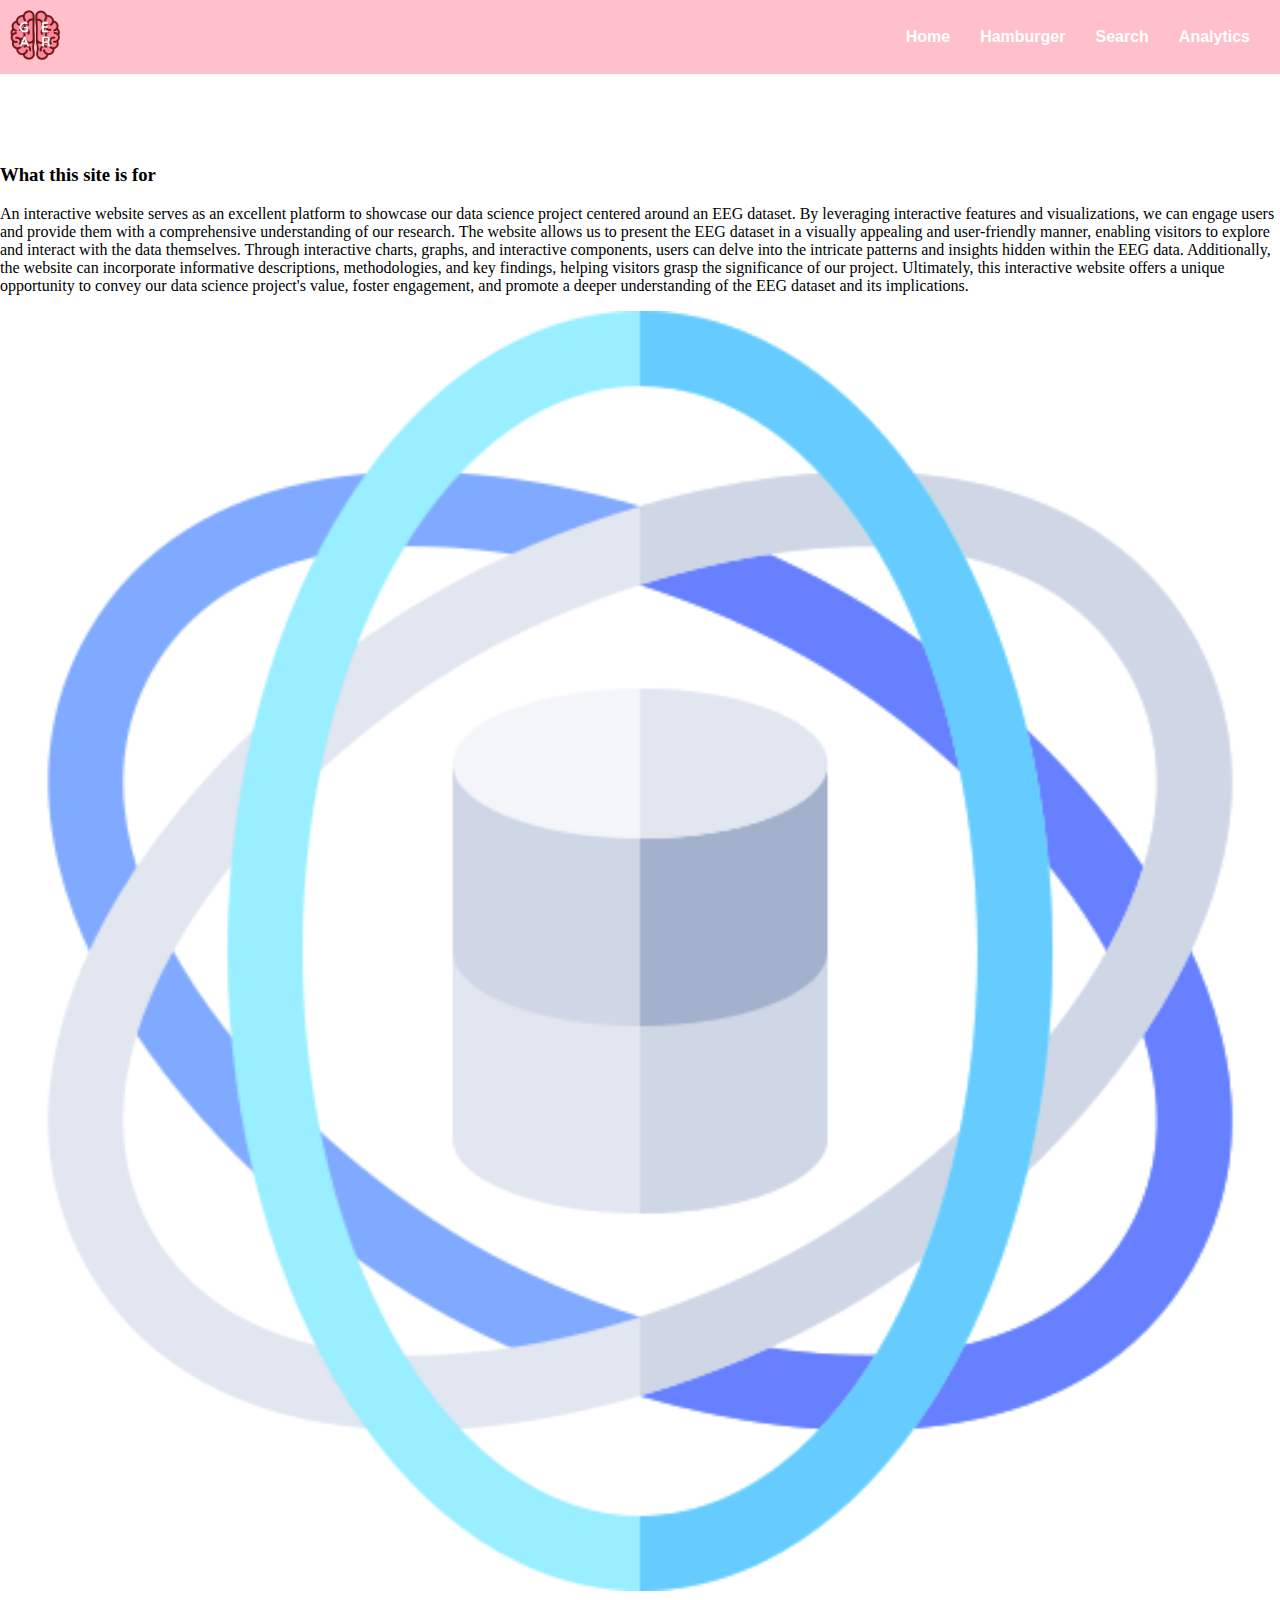
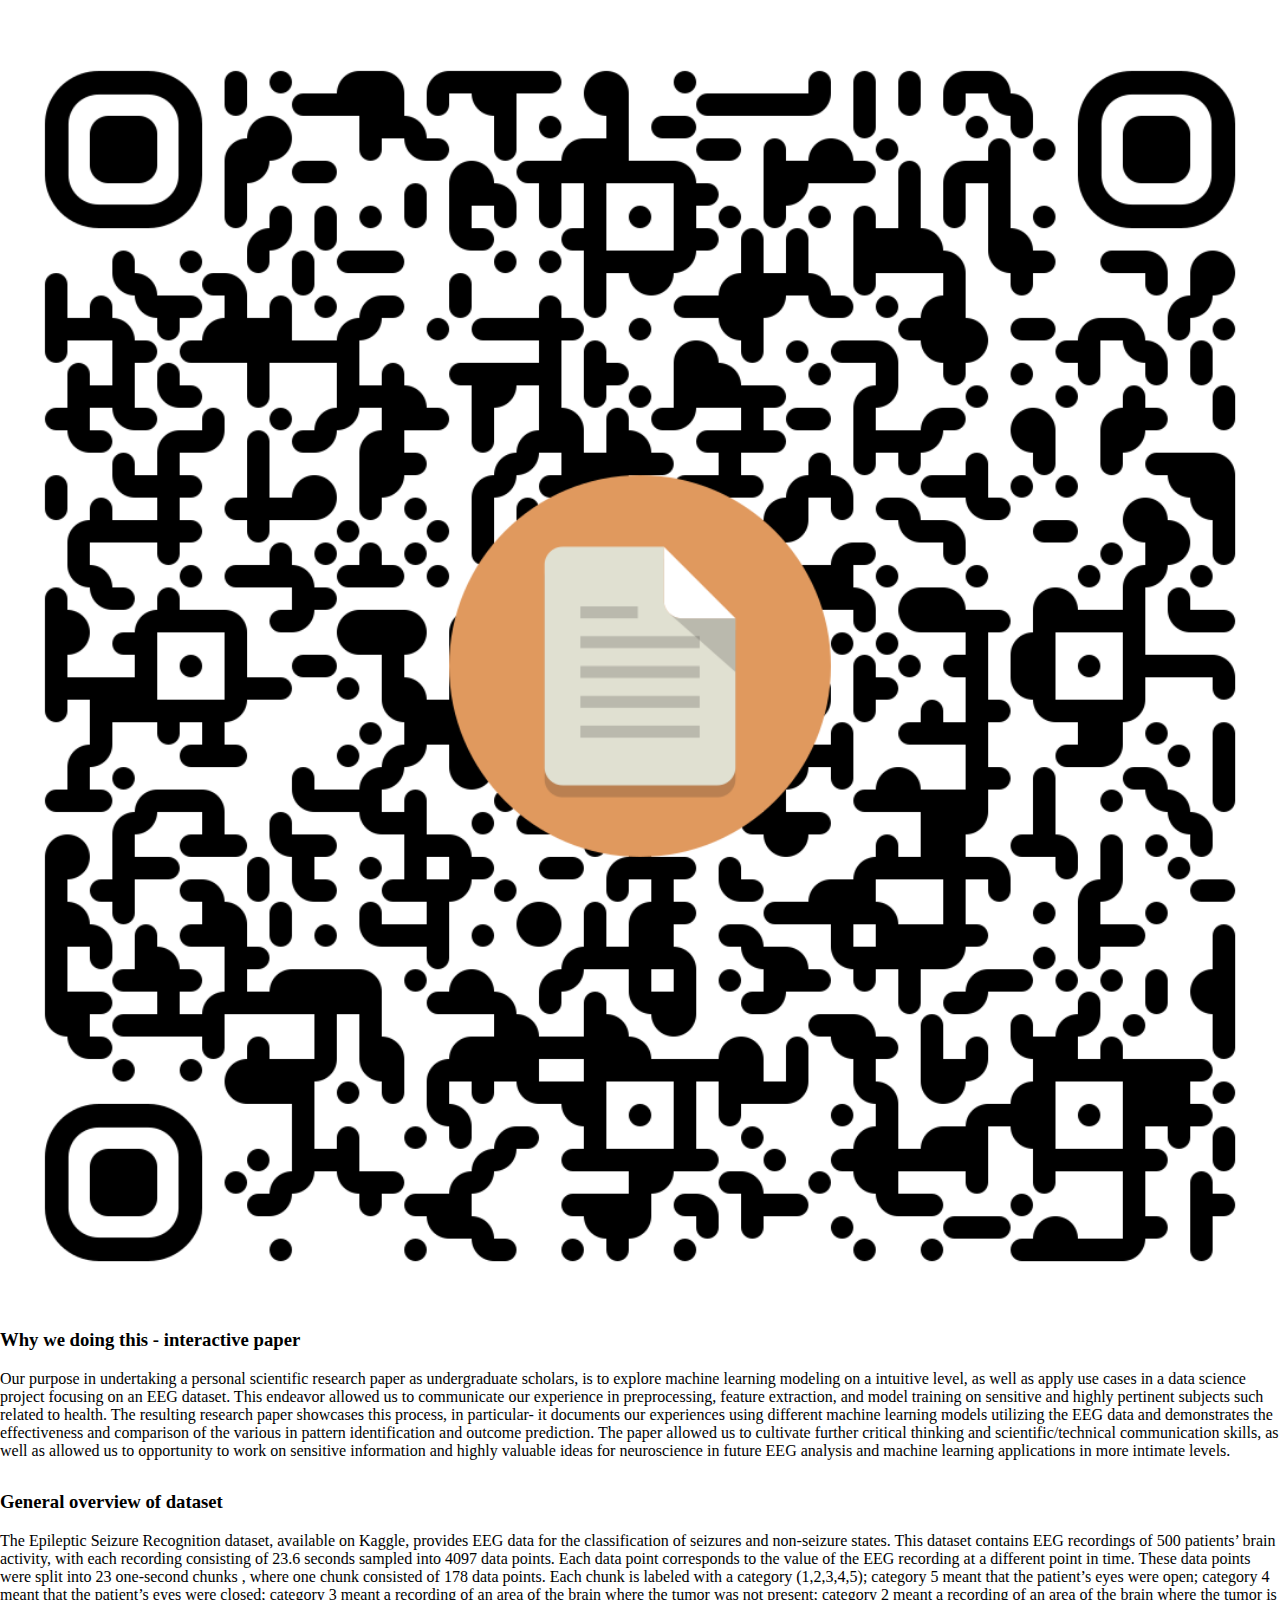
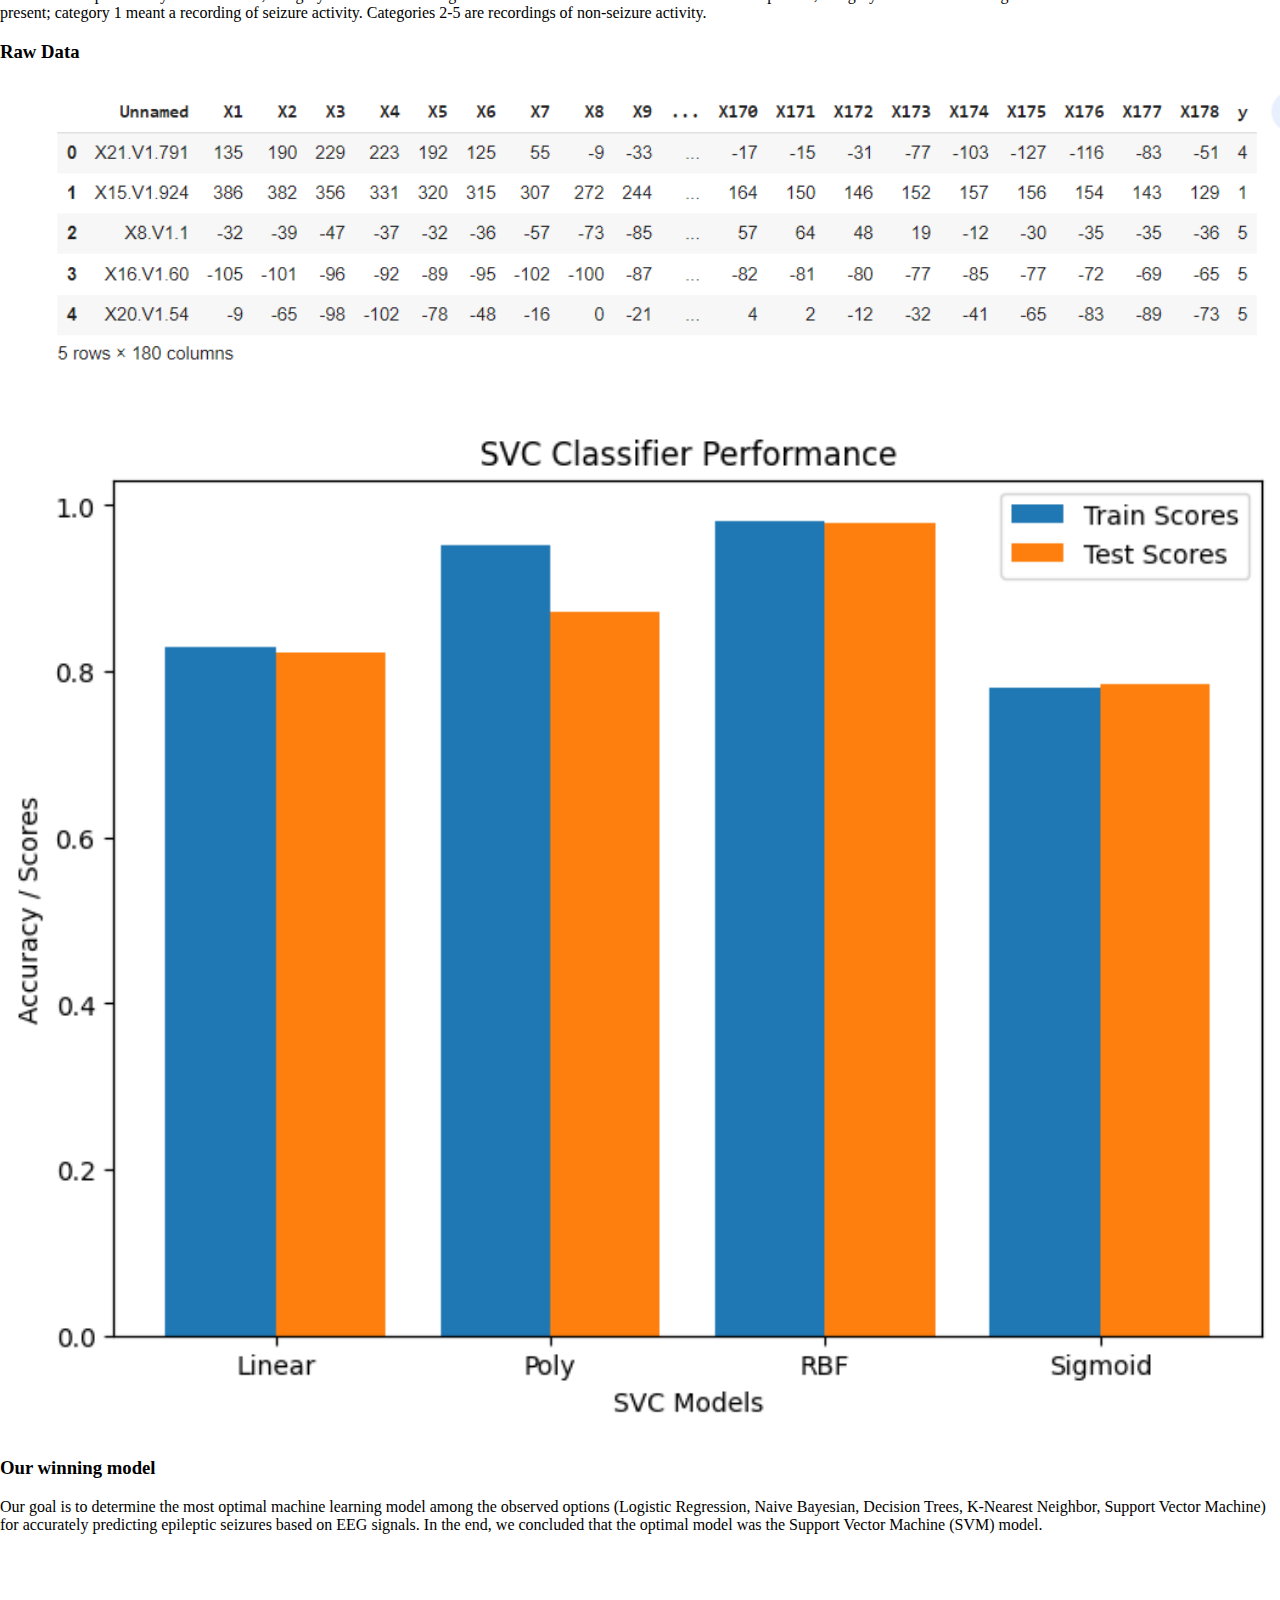
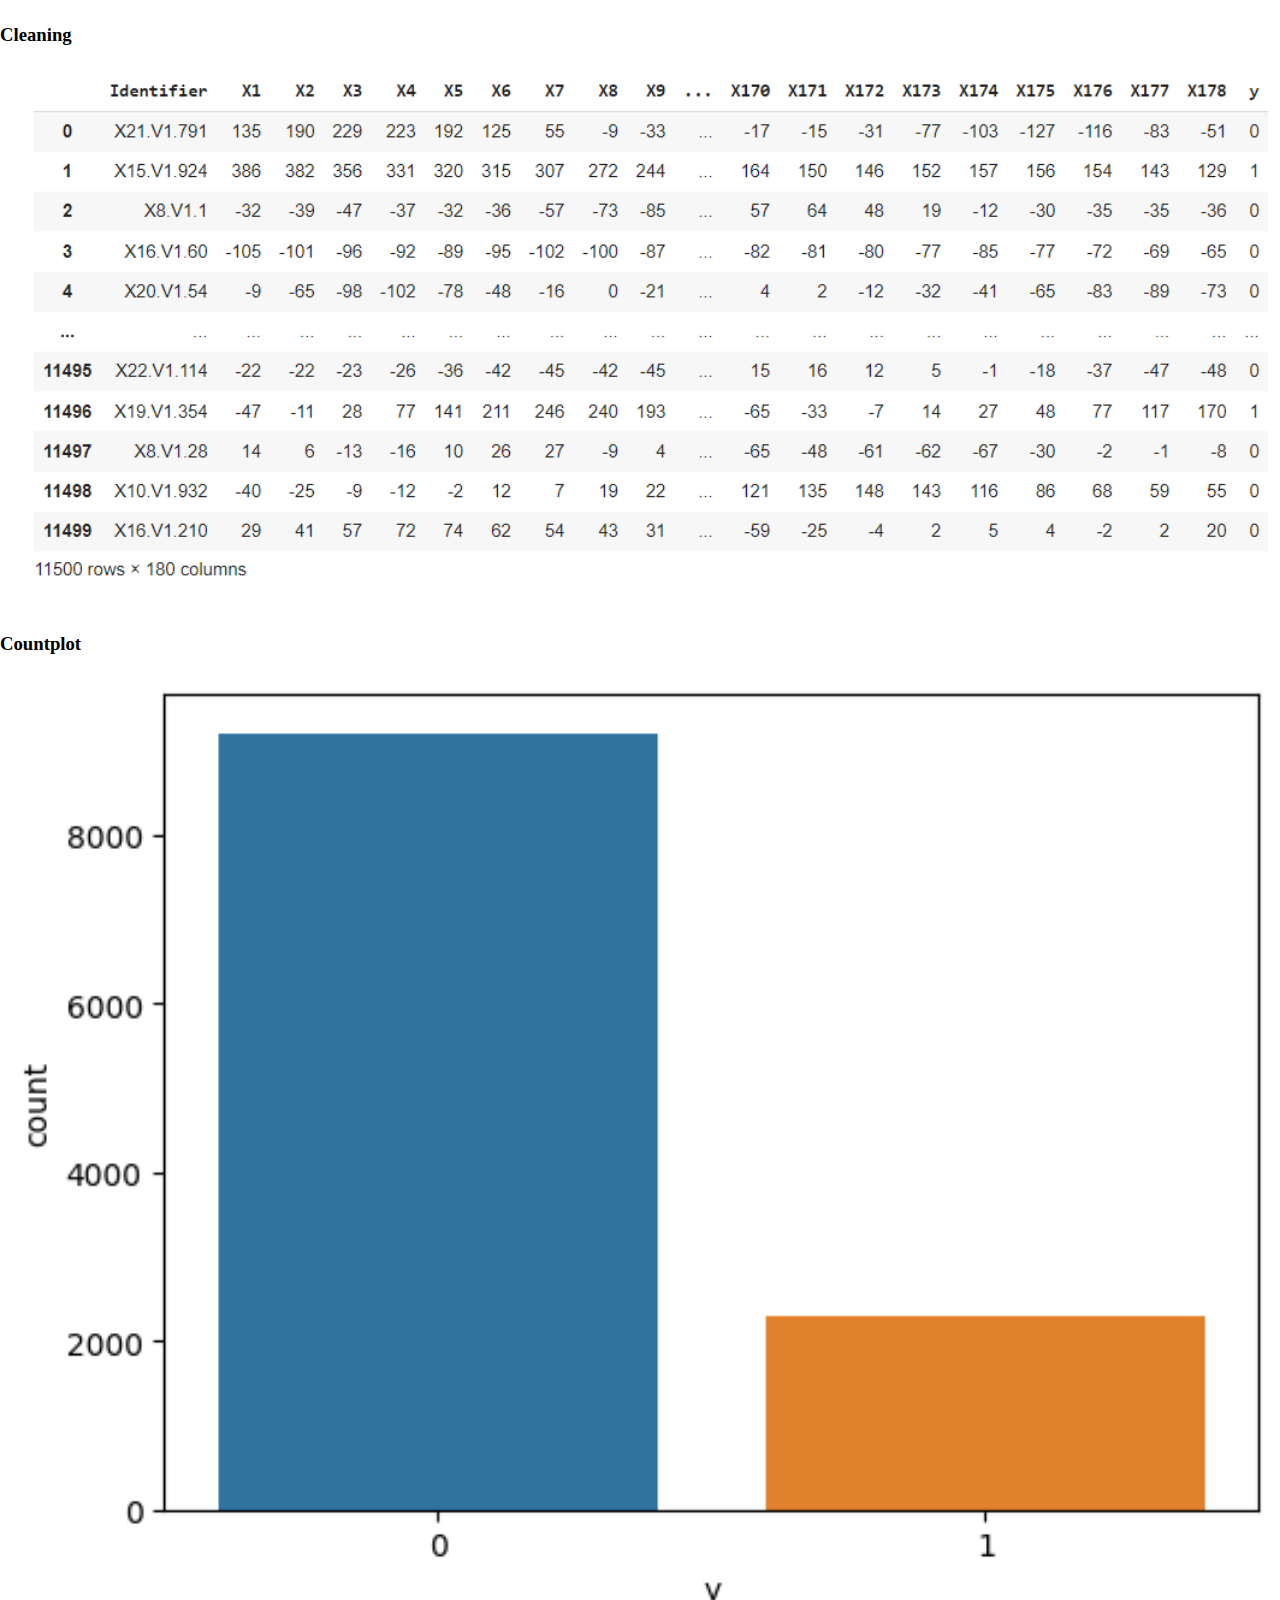
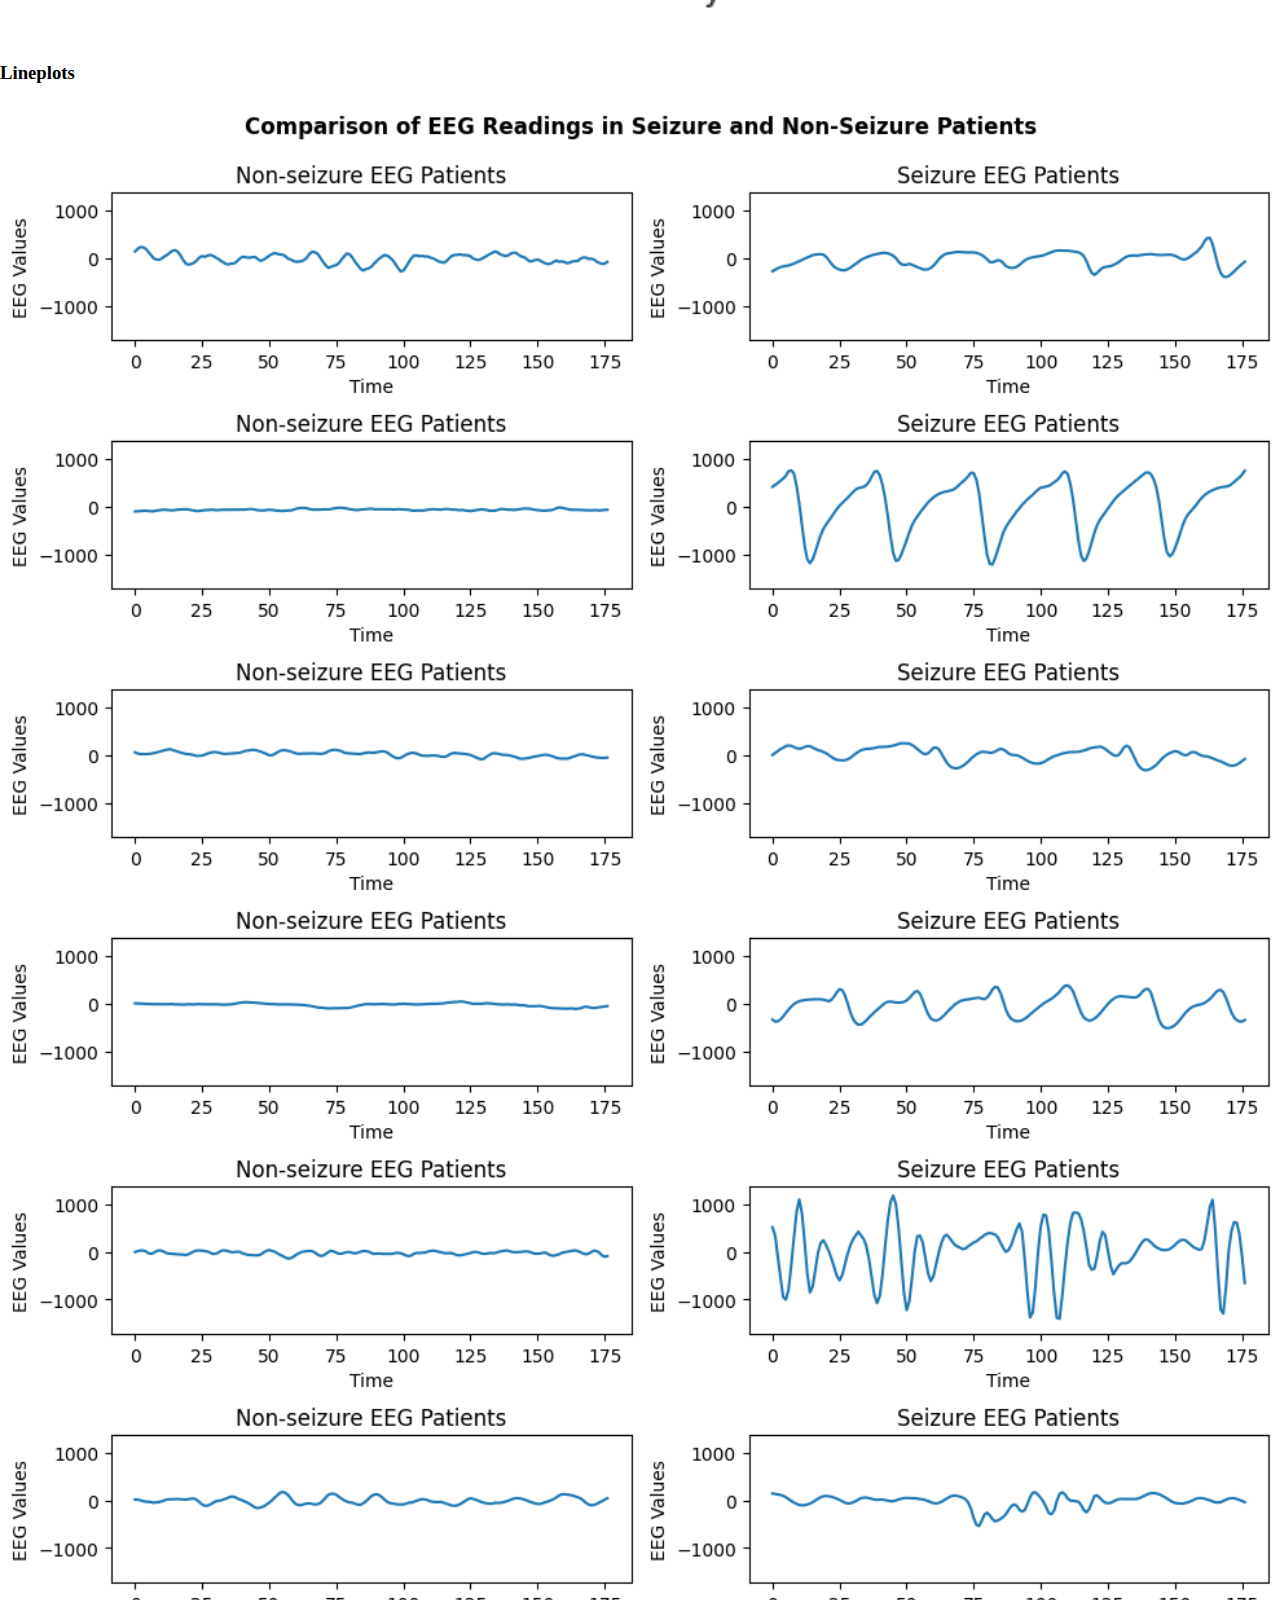
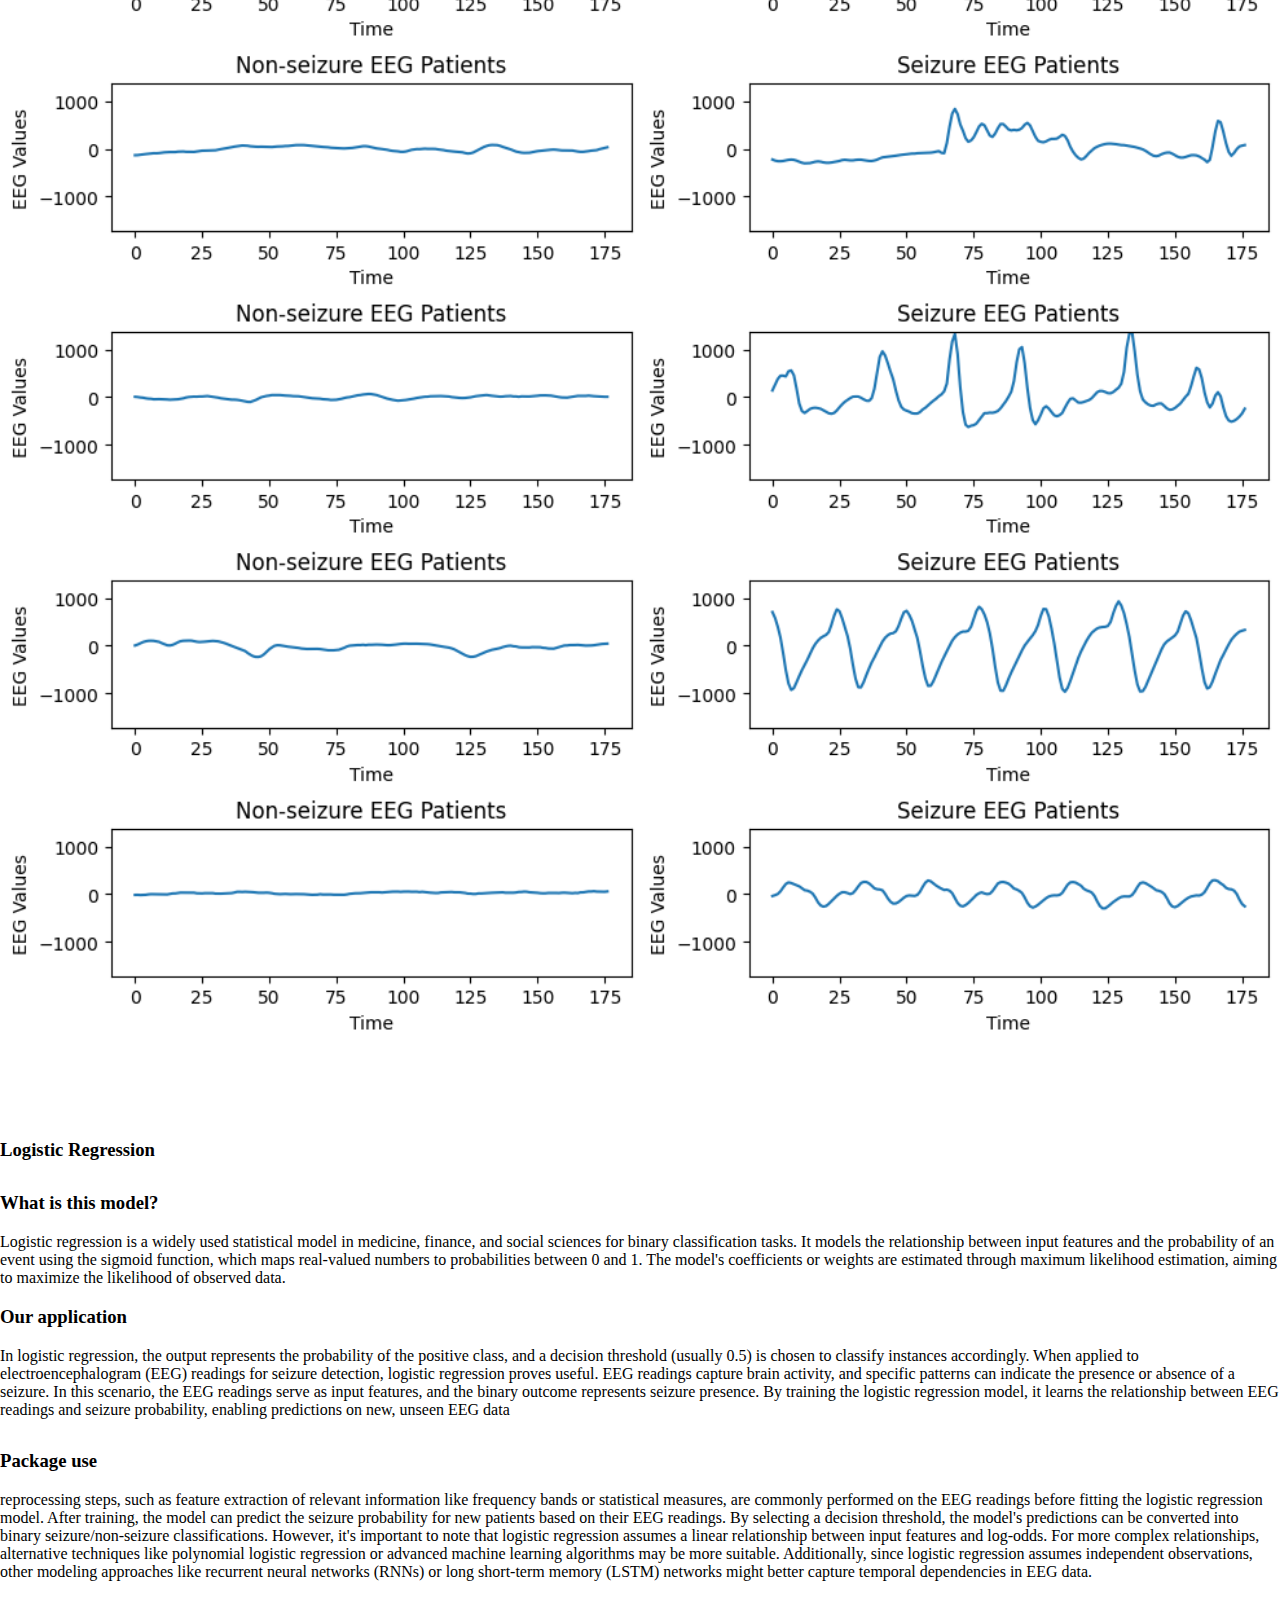
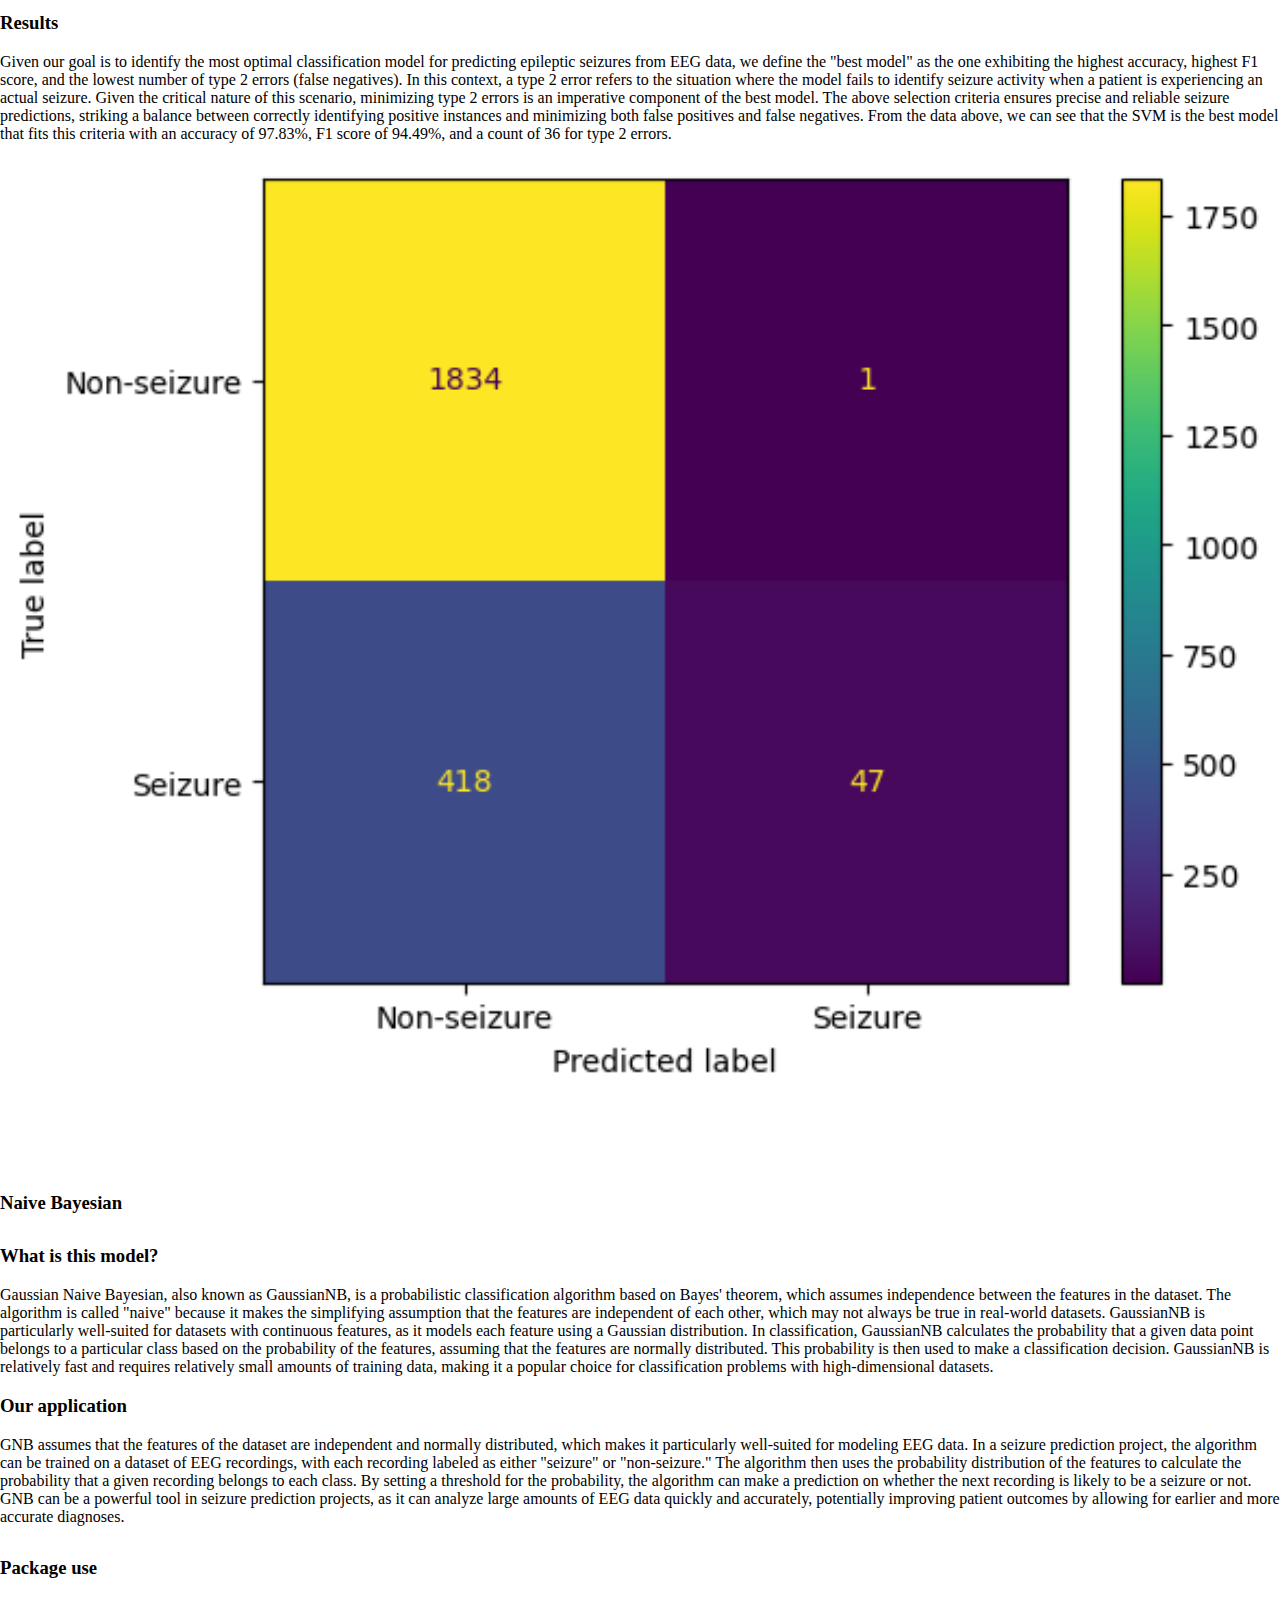
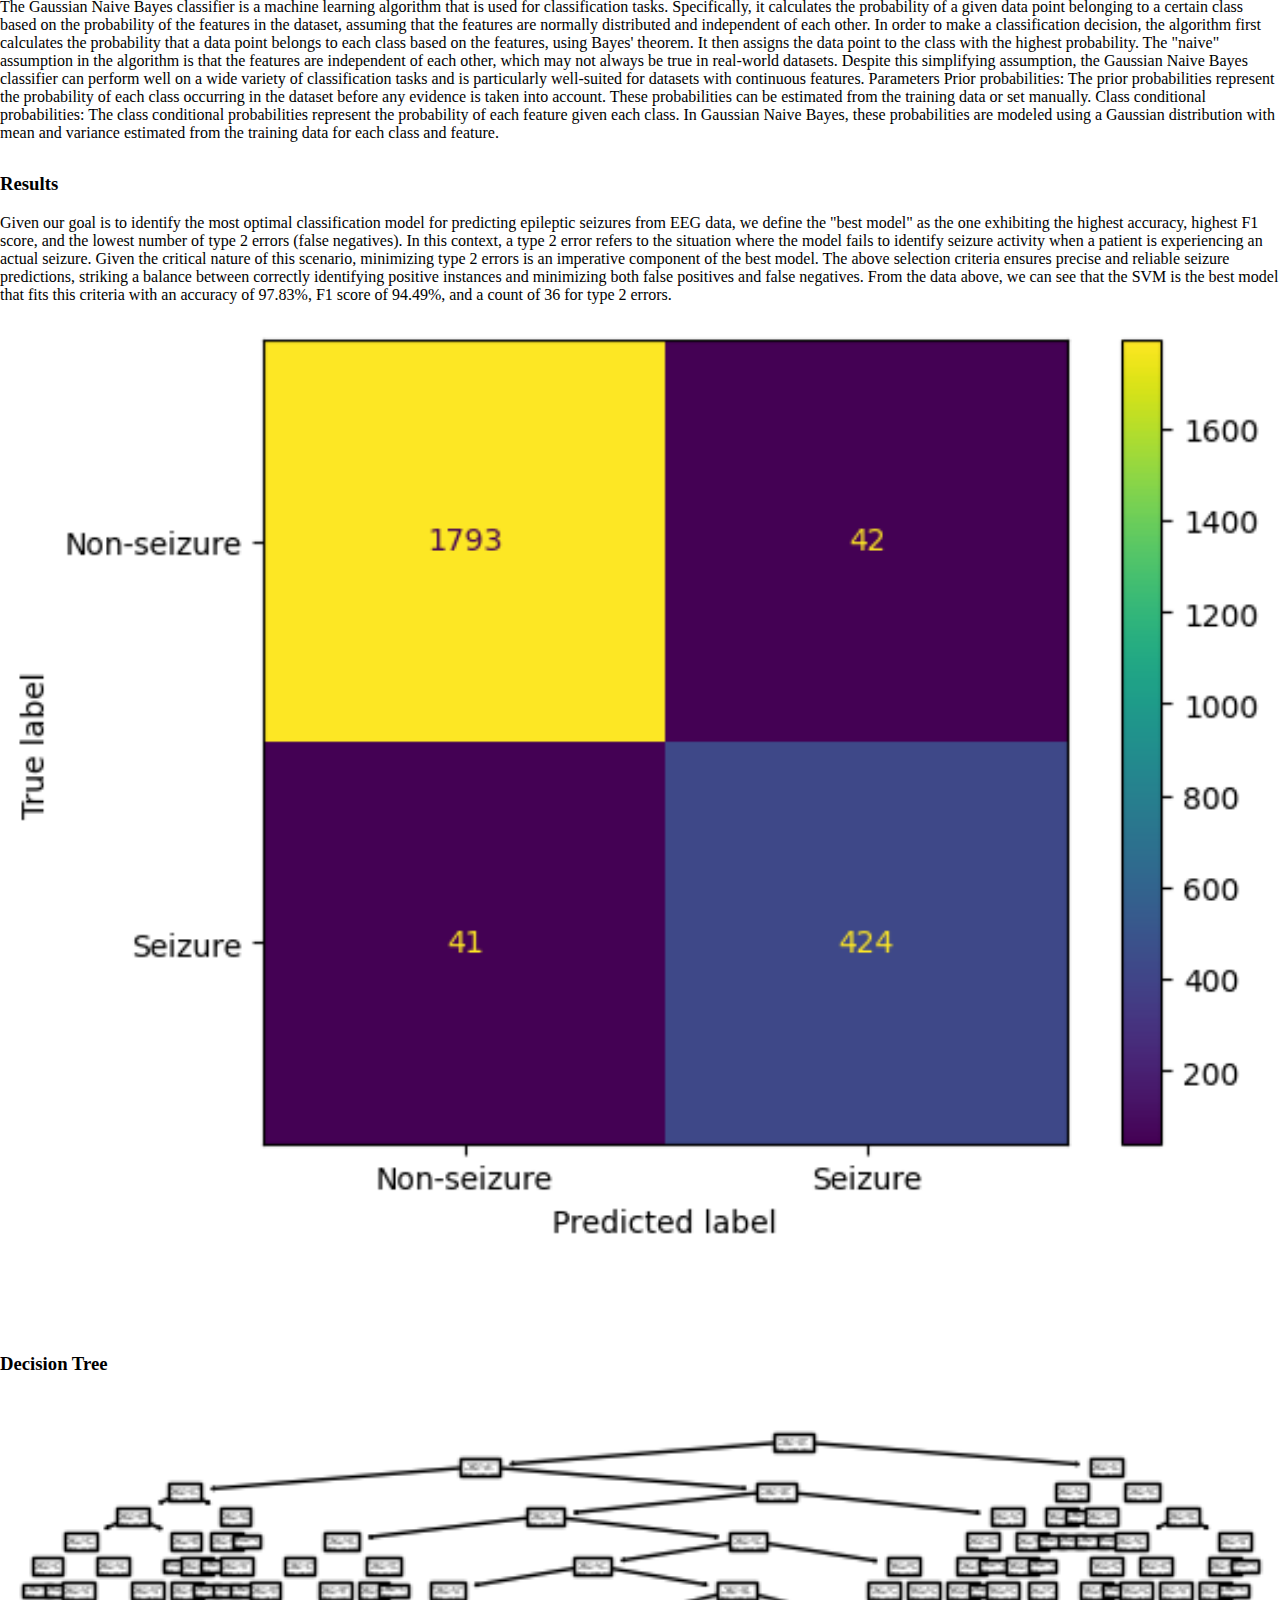
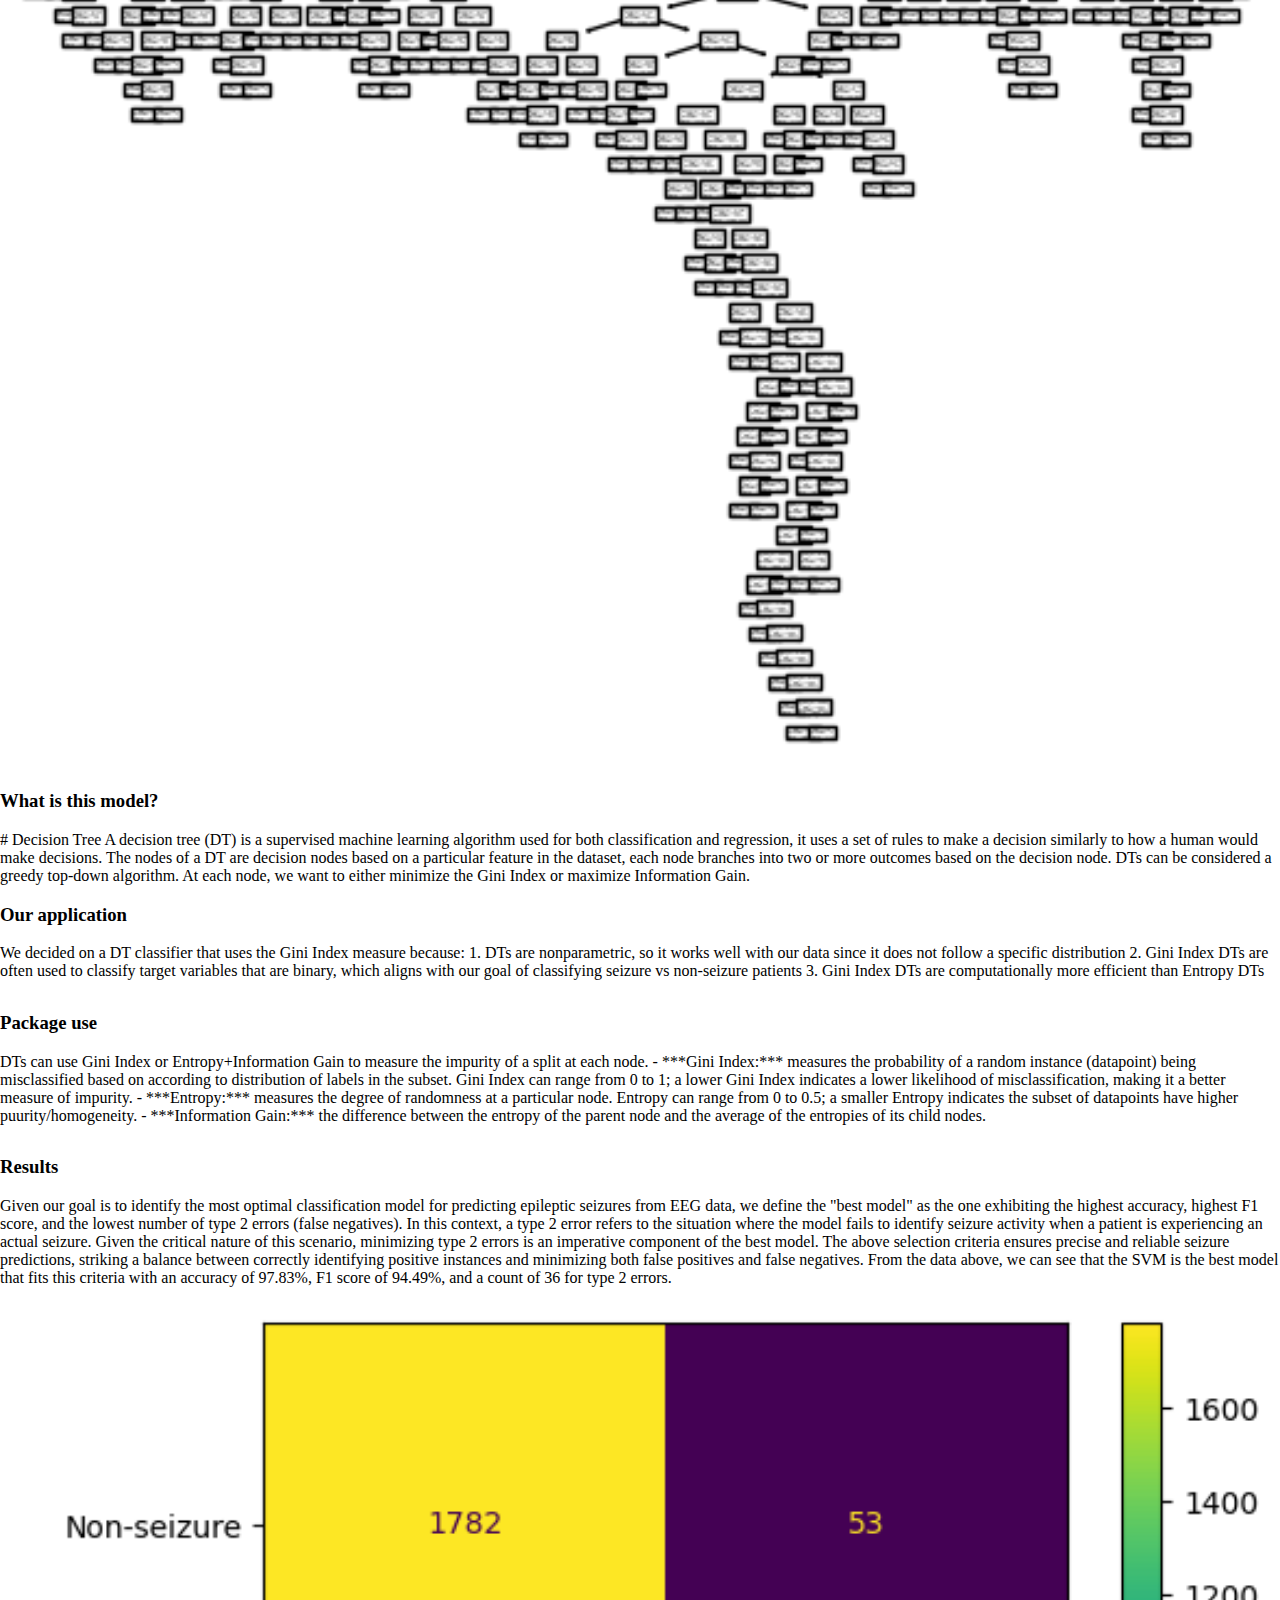
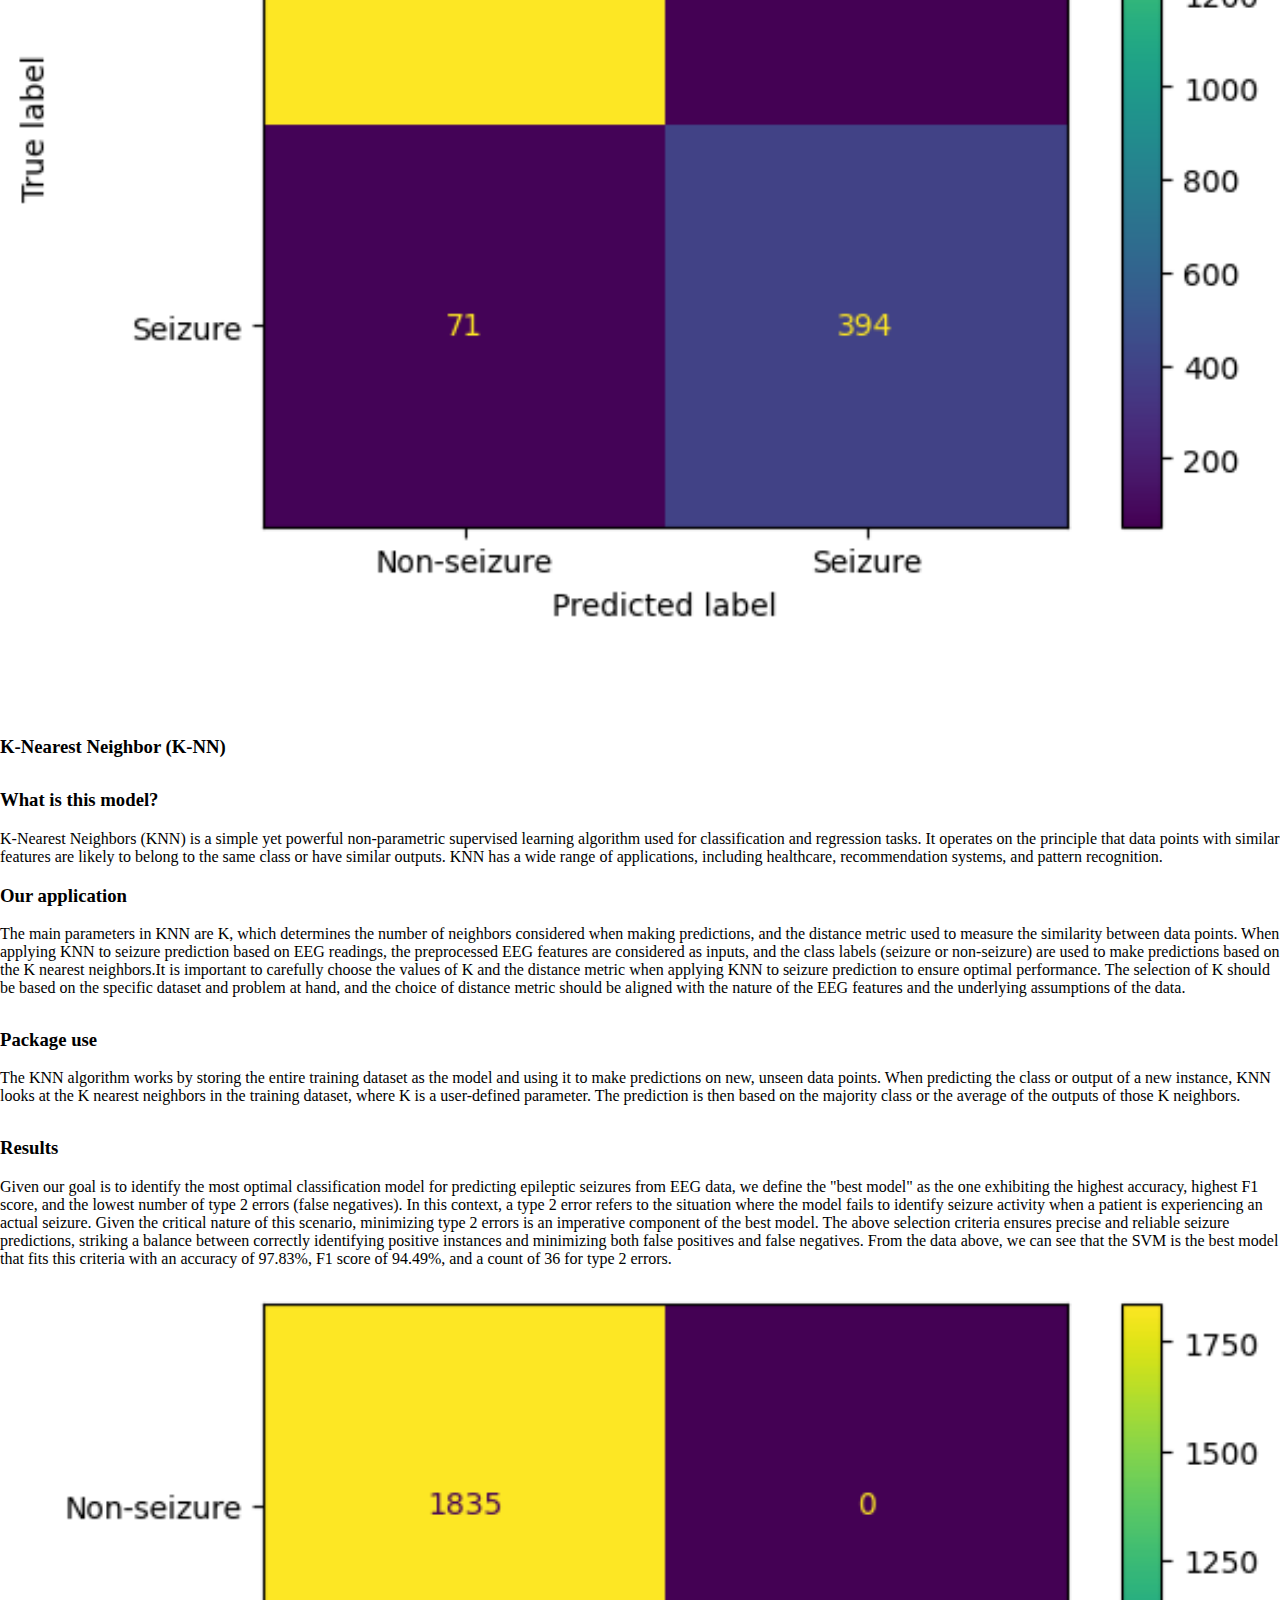
<file: index.html>
<!DOCTYPE html>
<html>
<head>
  <meta charset="UTF-8">
  <title>Navbar</title>
  <link href="https://cdn.jsdelivr.net/npm/bootstrap@5.3.0-alpha3/dist/css/bootstrap.min.css" rel="stylesheet" integrity="sha384-KK94CHFLLe+nY2dmCWGMq91rCGa5gtU4mk92HdvYe+M/SXH301p5ILy+dN9+nJOZ" crossorigin="anonymous">
  <link rel="stylesheet" href="styles.css">
</head>
<body>
  <nav class="navbar">
    <div class="logo">
      <img src="logo.png" alt="Logo">
    </div>
    <ul>
      <li><a href="#">Home</a></li>
      <li><a href="#">Hamburger</a></li>
      <li><a href="#">Search</a></li>
      <li><a href="#">Analytics</a></li>
    </ul>
  </nav>
  

  <!-- Figma Page 1 -->
  <div class="container text-left">
    <div class="row">
      <div class="col">
        <h3>What this site is for</h3>
        <p>An interactive website serves as an excellent platform to showcase our data science project centered around an EEG dataset. By leveraging interactive features and visualizations, we can engage users and provide them with a comprehensive understanding of our research. The website allows us to present the EEG dataset in a visually appealing and user-friendly manner, enabling visitors to explore and interact with the data themselves. Through interactive charts, graphs, and interactive components, users can delve into the intricate patterns and insights hidden within the EEG data. Additionally, the website can incorporate informative descriptions, methodologies, and key findings, helping visitors grasp the significance of our project. Ultimately, this interactive website offers a unique opportunity to convey our data science project's value, foster engagement, and promote a deeper understanding of the EEG dataset and its implications.</p>
      </div>
      <div class="col">
        <img src="img/section_1_photo.png" width="200" height="400" class="img-responsive" />
      </div>
    </div>
  </div>  
  
      </div>
    </div>
    <div class="row">
      <div class="col">
        <img src="img/paper_qrcode.png" class="img-responsive">
      </div>
      <div class="col">
        <h3>Why we doing this - interactive paper</h3>
        <p> Our purpose in undertaking a personal scientific research paper as undergraduate scholars, is to explore machine learning modeling on a intuitive level, as well as apply use cases in a data science project focusing on an EEG dataset. This endeavor allowed us to communicate our experience in preprocessing, feature extraction, and model training on sensitive and highly pertinent subjects such related to health. The resulting research paper showcases this process, in particular- it documents our experiences using different machine learning models utilizing the EEG data and demonstrates the effectiveness and comparison of the various in pattern identification and outcome prediction. The paper allowed us to cultivate further critical thinking and scientific/technical communication skills, as well as allowed us to opportunity to work on sensitive information and highly valuable ideas for neuroscience in future EEG analysis and machine learning applications in more intimate levels.</p>
      </div>
    </div>
    <div class="row">
      <div class="col">
        <h3>General overview of dataset</h3>
        <p>The Epileptic Seizure Recognition dataset, available on Kaggle, provides EEG data for the classification of seizures and non-seizure states. This dataset contains EEG recordings of 500 patients’ brain activity, with each recording consisting of 23.6 seconds sampled into 4097 data points.  Each data point corresponds to the value of the EEG recording at a different point in time. These data points were split into 23 one-second chunks , where one chunk consisted of 178 data points. Each chunk is labeled with a category (1,2,3,4,5); category 5 meant that the patient’s eyes were open; category 4 meant that the patient’s eyes were closed; category 3 meant a recording of an area of the brain where the tumor was not present; category 2 meant a recording of an area of the brain where the tumor is present; category 1 meant a recording of seizure activity. Categories 2-5 are recordings of non-seizure activity.</p>
    </div>

<div>
      <h3> Raw Data </h3>
      <img src="img/raw_data.PNG">
    </div>
    <div class="row">
      <div class="col">
        <img src="img/svc_kernel_comparison.png" class="img-responsive">
      </div>
      <div class="col">
        <h3>Our winning model</h3>
        <p>Our goal is to determine the most optimal machine learning model among the observed options (Logistic Regression, Naive Bayesian, Decision Trees, K-Nearest Neighbor, Support Vector Machine) for accurately predicting epileptic seizures based on EEG signals. In the end, we concluded that the optimal model was the Support Vector Machine (SVM) model.</p>
      </div>
    </div>
    </div>
  </div>

  <!-- Figma Page 2 -->
  <div class="container text-left body-cont">
    <div class="row">
      <div class="col">
        <h3>Cleaning</h3>
        <img src="img/clean_df.PNG" class="img-responsive">
      </div>
      <div class="col"></div>
    </div>
    <div class="row">
      <div class="col">
        <h3>Countplot</h3>
        <img src="img/countplot.png" class="img-responsive">
      </div>
      <div class="col"></div>
    </div>
    <div class="row">
      <div class="col">
        <h3>Lineplots</h3>
        <img src="img/eeg_plot_2.png" class="img-responsive">
      
      </div>
      <div class="col"></div>
    </div>
    </div>
  </div>
  
  <!-- Figma Page 3 -->
  
  <!-- Logistic Regression-->
  <div class="container text-left body-cont">
    <h3>Logistic Regression </h3>
    <div class="row">
      <div class="col">
        <h3>What is this model?</h3>
        <p>Logistic regression is a widely used statistical model in medicine, finance, and social sciences for binary classification tasks. It models the relationship between input features and the probability of an event using the sigmoid function, which maps real-valued numbers to probabilities between 0 and 1. The model's coefficients or weights are estimated through maximum likelihood estimation, aiming to maximize the likelihood of observed data.
        </p>
      </div>
      <div class="col">
        <h3>Our application</h3>
        <p>In logistic regression, the output represents the probability of the positive class, and a decision threshold (usually 0.5) is chosen to classify instances accordingly. When applied to electroencephalogram (EEG) readings for seizure detection, logistic regression proves useful. EEG readings capture brain activity, and specific patterns can indicate the presence or absence of a seizure. In this scenario, the EEG readings serve as input features, and the binary outcome represents seizure presence. By training the logistic regression model, it learns the relationship between EEG readings and seizure probability, enabling predictions on new, unseen EEG data</p>
      </div>
    </div>
    <div class="row">
      <h3>Package use</h3>
      <p>reprocessing steps, such as feature extraction of relevant information like frequency bands or statistical measures, are commonly performed on the EEG readings before fitting the logistic regression model. After training, the model can predict the seizure probability for new patients based on their EEG readings. By selecting a decision threshold, the model's predictions can be converted into binary seizure/non-seizure classifications. However, it's important to note that logistic regression assumes a linear relationship between input features and log-odds. For more complex relationships, alternative techniques like polynomial logistic regression or advanced machine learning algorithms may be more suitable. Additionally, since logistic regression assumes independent observations, other modeling approaches like recurrent neural networks (RNNs) or long short-term memory (LSTM) networks might better capture temporal dependencies in EEG data.
      </p>
    </div>
    <div class="row">
      <h3>Results</h3>

      <p>Given our goal is to identify the most optimal classification model for predicting epileptic seizures from EEG data, we define the "best model" as the one exhibiting the highest accuracy, highest F1 score, and the lowest number of type 2 errors (false negatives). In this context, a type 2 error refers to the situation where the model fails to identify seizure activity when a patient is experiencing an actual seizure. Given the critical nature of this scenario, minimizing type 2 errors is an imperative component of the best model. The above selection criteria ensures precise and reliable seizure predictions, striking a balance between correctly identifying positive instances and minimizing both false positives and false negatives. From the data above, we can see that the SVM is the best model that fits this criteria with an accuracy of 97.83%, F1 score of 94.49%, and a count of 36 for type 2 errors.</p>
      <img src="img/LR_CM.png" class="img-responsive">

        <!-- Naive Bayesian -->
      <div class="container text-left body-cont">
        <h3>Naive Bayesian </h3>
        <div class="row">
          <div class="col">
            <h3>What is this model?</h3>
            <p> Gaussian Naive Bayesian, also known as GaussianNB, is a probabilistic classification algorithm based on Bayes' theorem, which assumes independence between the features in the dataset. The algorithm is called "naive" because it makes the simplifying assumption that the features are independent of each other, which may not always be true in real-world datasets. GaussianNB is particularly well-suited for datasets with continuous features, as it models each feature using a Gaussian distribution. In classification, GaussianNB calculates the probability that a given data point belongs to a particular class based on the probability of the features, assuming that the features are normally distributed. This probability is then used to make a classification decision. GaussianNB is relatively fast and requires relatively small amounts of training data, making it a popular choice for classification problems with high-dimensional datasets. </p>
          </div>
          <div class="col">
            <h3>Our application</h3>
            <p>GNB assumes that the features of the dataset are independent and normally distributed, which makes it particularly well-suited for modeling EEG data. In a seizure prediction project, the algorithm can be trained on a dataset of EEG recordings, with each recording labeled as either "seizure" or "non-seizure." The algorithm then uses the probability distribution of the features to calculate the probability that a given recording belongs to each class. By setting a threshold for the probability, the algorithm can make a prediction on whether the next recording is likely to be a seizure or not. GNB can be a powerful tool in seizure prediction projects, as it can analyze large amounts of EEG data quickly and accurately, potentially improving patient outcomes by allowing for earlier and more accurate diagnoses.</p>
          </div>
        </div>
        <div class="row">
          <h3>Package use</h3>
          <p>The Gaussian Naive Bayes classifier is a machine learning algorithm that is used for classification tasks. Specifically, it calculates the probability of a given data point belonging to a certain class based on the probability of the features in the dataset, assuming that the features are normally distributed and independent of each other.

            In order to make a classification decision, the algorithm first calculates the probability that a data point belongs to each class based on the features, using Bayes' theorem. It then assigns the data point to the class with the highest probability.
            
            The "naive" assumption in the algorithm is that the features are independent of each other, which may not always be true in real-world datasets. Despite this simplifying assumption, the Gaussian Naive Bayes classifier can perform well on a wide variety of classification tasks and is particularly well-suited for datasets with continuous features.
            
            Parameters
            Prior probabilities: The prior probabilities represent the probability of each class occurring in the dataset before any evidence is taken into account. These probabilities can be estimated from the training data or set manually.
            
            Class conditional probabilities: The class conditional probabilities represent the probability of each feature given each class. In Gaussian Naive Bayes, these probabilities are modeled using a Gaussian distribution with mean and variance estimated from the training data for each class and feature.</p>
        </div>
        <div class="row">
          <h3>Results</h3>
    
          <p>Given our goal is to identify the most optimal classification model for predicting epileptic seizures from EEG data, we define the "best model" as the one exhibiting the highest accuracy, highest F1 score, and the lowest number of type 2 errors (false negatives). In this context, a type 2 error refers to the situation where the model fails to identify seizure activity when a patient is experiencing an actual seizure. Given the critical nature of this scenario, minimizing type 2 errors is an imperative component of the best model. The above selection criteria ensures precise and reliable seizure predictions, striking a balance between correctly identifying positive instances and minimizing both false positives and false negatives. From the data above, we can see that the SVM is the best model that fits this criteria with an accuracy of 97.83%, F1 score of 94.49%, and a count of 36 for type 2 errors.</p>
          <img src="img/NB_CM.png" class="img-responsive">

<!-- Decision Tree -->
<div>
          <div class="container text-left body-cont">
            <h3>Decision Tree</h3>
            <div class="row">
              <img src="img/DT_PLT.png" class="img-responsive">
            <div>
              <div class="col">
                <h3>What is this model?</h3>
                <p># Decision Tree
                  A decision tree (DT) is a supervised machine learning algorithm used for both classification and regression, it uses a set of rules to make a decision similarly to how a human would make decisions. The nodes of a DT are decision nodes based on a particular feature in the dataset, each node branches into two or more outcomes based on the decision node. DTs can be considered a greedy top-down algorithm. At each node, we want to either minimize the Gini Index or maximize Information Gain. 
                  </p>
              </div>
              <div class="col">
                <h3>Our application</h3>
                <p>We decided on a DT classifier that uses the Gini Index measure because:
                  1. DTs are nonparametric, so it works well with our data since it does not follow a specific distribution
                  2. Gini Index DTs are often used to classify target variables that are binary, which aligns with our goal of classifying seizure vs non-seizure patients
                  3. Gini Index DTs are computationally more efficient than Entropy DTs</p>
              </div>
            </div>
        </div>
            <div class="row">
              <h3>Package use</h3>
              <p> 
                DTs can use Gini Index or Entropy+Information Gain to measure the impurity of a split at each node.
                - ***Gini Index:*** measures the probability of a random instance (datapoint) being misclassified based on according to distribution of labels in the subset. Gini Index can range from 0 to 1; a lower Gini Index indicates a lower likelihood of misclassification, making it a better measure of impurity.
                - ***Entropy:*** measures the degree of randomness at a particular node. Entropy can range from 0 to 0.5; a smaller Entropy indicates the subset of datapoints have higher puurity/homogeneity.
                - ***Information Gain:*** the difference between the entropy of the parent node and the average of the entropies of its child nodes.</p>
            </div>
            <div class="row">
              <h3>Results</h3>
        
              <p>Given our goal is to identify the most optimal classification model for predicting epileptic seizures from EEG data, we define the "best model" as the one exhibiting the highest accuracy, highest F1 score, and the lowest number of type 2 errors (false negatives). In this context, a type 2 error refers to the situation where the model fails to identify seizure activity when a patient is experiencing an actual seizure. Given the critical nature of this scenario, minimizing type 2 errors is an imperative component of the best model. The above selection criteria ensures precise and reliable seizure predictions, striking a balance between correctly identifying positive instances and minimizing both false positives and false negatives. From the data above, we can see that the SVM is the best model that fits this criteria with an accuracy of 97.83%, F1 score of 94.49%, and a count of 36 for type 2 errors.</p>
              <img src="img/DT_CM.png" class="img-responsive">

  <!--K-Nearest Neighbor (K-NN)-->
              <div class="container text-left body-cont">
                <h3>K-Nearest Neighbor (K-NN) </h3>
                <div class="row">
                  <div class="col">
                    <h3>What is this model?</h3>
                    <p>K-Nearest Neighbors (KNN) is a simple yet powerful non-parametric supervised learning algorithm used for classification and regression tasks. It operates on the principle that data points with similar features are likely to belong to the same class or have similar outputs. KNN has a wide range of applications, including healthcare, recommendation systems, and pattern recognition.</p>
                  </div>
                  <div class="col">
                    <h3>Our application</h3>
                    <p>The main parameters in KNN are K, which determines the number of neighbors considered when making predictions, and the distance metric used to measure the similarity between data points. When applying KNN to seizure prediction based on EEG readings, the preprocessed EEG features are considered as inputs, and the class labels (seizure or non-seizure) are used to make predictions based on the K nearest neighbors.It is important to carefully choose the values of K and the distance metric when applying KNN to seizure prediction to ensure optimal performance. The selection of K should be based on the specific dataset and problem at hand, and the choice of distance metric should be aligned with the nature of the EEG features and the underlying assumptions of the data.
                    </p>
                  </div>
                </div>
                <div class="row">
                  <h3>Package use</h3>
                  <p>The KNN algorithm works by storing the entire training dataset as the model and using it to make predictions on new, unseen data points. When predicting the class or output of a new instance, KNN looks at the K nearest neighbors in the training dataset, where K is a user-defined parameter. The prediction is then based on the majority class or the average of the outputs of those K neighbors.
                  </p>
                </div>
                <div class="row">
                  <h3>Results</h3>
            
                  <p>Given our goal is to identify the most optimal classification model for predicting epileptic seizures from EEG data, we define the "best model" as the one exhibiting the highest accuracy, highest F1 score, and the lowest number of type 2 errors (false negatives). In this context, a type 2 error refers to the situation where the model fails to identify seizure activity when a patient is experiencing an actual seizure. Given the critical nature of this scenario, minimizing type 2 errors is an imperative component of the best model. The above selection criteria ensures precise and reliable seizure predictions, striking a balance between correctly identifying positive instances and minimizing both false positives and false negatives. From the data above, we can see that the SVM is the best model that fits this criteria with an accuracy of 97.83%, F1 score of 94.49%, and a count of 36 for type 2 errors.</p>
                  <img src="img/KNN_CM.png " class="img-responsive">

  <div class="container text-left body-cont">
    <h3>Support Vector Machine (SVM)</h3>
    <div class="row">
      <div class="col">
        <h3>What is this model?</h3>
        <p>SVMs are a set of supervised machine learning algorithms used for classficiation and regression. Support Vector Classifier (SVC) is an implementation of SVMs specifically used for classification problems. SVCs aim to find the optimal hyperplane that separates the datapoints into two classes with the maximum margin.

          Margin: the distance between the hyperplane and the closest data points from each class.</p>
      </div>
      <div class="col">
        <h3>Our application</h3>
        <p>We decided to use a SVC because:

          Our dataset has a large number of features (178 predictors) and SVCs can handle datasets with high-dimensional spaces.
          Our target variable is binary (seizure or non-seizure), so no additional transformations are needed to train SVC</p>
      </div>
    </div>
    <div class="row">
      <h3>Package use</h3>
      <p>The SVC function allows users to create an SVM model and customize its parameters, such as the type of kernel used, regularization parameter, and class weighting. It can handle both binary and multiclass classification problems and provides methods for training the model on a given dataset and making predictions on new data.</p>
    </div>
    <div class="row">
      <h3>Results</h3>

      <p>Given our goal is to identify the most optimal classification model for predicting epileptic seizures from EEG data, we define the "best model" as the one exhibiting the highest accuracy, highest F1 score, and the lowest number of type 2 errors (false negatives). In this context, a type 2 error refers to the situation where the model fails to identify seizure activity when a patient is experiencing an actual seizure. Given the critical nature of this scenario, minimizing type 2 errors is an imperative component of the best model. The above selection criteria ensures precise and reliable seizure predictions, striking a balance between correctly identifying positive instances and minimizing both false positives and false negatives. From the data above, we can see that the SVM is the best model that fits this criteria with an accuracy of 97.83%, F1 score of 94.49%, and a count of 36 for type 2 errors.</p>
      <img src="img/SVM_CM.png" class="img-responsive">

    </div>
    <div class="row">
      <h3>Most impactful feature</h3>
      <p>Lorem ipsum dolor sit amet, consectetur adipiscing elit, sed do eiusmod tempor incididunt ut labore et dolore magna aliqua. Ut enim ad minim veniam, quis nostrud exercitation ullamco laboris nisi ut aliquip ex ea commodo consequat. Duis aute irure dolor in reprehenderit in voluptate velit esse cillum dolore eu fugiat nulla pariatur. Excepteur sint occaecat cupidatat non proident, sunt in culpa qui officia deserunt mollit anim id est laborum</p>
      <img src="img/features.png" class="img-responsive">
    </div>
    <div class="row">
      <h3>Citations</h3>
      <ol>
        <li>Epileptic Seizure Recognition dataset. (n.d.). Kaggle. Retrieved from https://www.kaggle.com/datasets/harunshimanto/epileptic-seizure-recognition </li>
        <li>Bukovsky, I. (n.d.). Electrical activity of the brain. Retrieved from http://users.fs.cvut.cz/ivo.bukovsky/PROJEKT/Data/Realna/BIO/EEG/reference/PRE61907.pdf</li>
        <li>Andrzejak, R. G., Lehnertz, K., Mormann, F., Rieke, C., David, P., & Elger, C. E. (2001). Indications of nonlinear deterministic and finite-dimensional structures in time series of brain electrical activity: dependence on recording region and brain state. Phys Rev E Stat Nonlin Soft Matter Phys, 64(6 Pt 1), 061907. https://doi.org/10.1103/PhysRevE.64.061907</li>
        <li>Ahmadi, N., Amiri, M., Abbasi, H., Pooyan, M., & Rostami, R. (2020). EEG-Based Classification of Epilepsy and PNES: EEG Microstate and Functional Brain Network Features. Brain Informatics, 7(1), 8. https://doi.org/10.1186/s40708-020-00106-2</li>
        <li>Atkinson, M. (2010). How to interpret an EEG and its report - Neurology. Wayne State University. Retrieved from https://neurology.med.wayne.edu/pdfs/how_to_interpret_and_eeg_and_its_report.pdf</li>
        <li>Naive Bayes. (n.d.). scikit-learn. Retrieved from https://scikit-learn.org/stable/modules/naive_bayes.html</li>
        <li>Decision Trees. (n.d.). scikit-learn. Retrieved from https://scikit-learn.org/stable/modules/tree.html#tree</li>
        <li>Gelman, A., Carlin, J. B., Stern, H. S., Dunson, D. B., Vehtari, A., & Rubin, D. B. (2013). Bayesian Data Analysis (3rd ed.). CRC Press.</li>
        </li>
        <li>Lorem ipsum dolor sit amet, consectetur adipiscing elit, sed do eiusmod tempor incididunt ut labore et dolore magna aliqua. Ut enim ad minim veniam, quis nostrud exercitation ullamco laboris nisi ut aliquip ex ea commodo consequat. Duis aute irure dolor in reprehenderit in voluptate velit esse cillum dolore eu fugiat nulla pariatur. Excepteur sint occaecat cupidatat non proident, sunt in culpa qui officia deserunt mollit anim id est laborum</li>
      </ol>
    </div>

  <!-- Figma Page 4 -->
  <div class="container text-left body-cont">
    <div class="row">
        <h3>Our Dataset</h3>
        <p>The detection and diagnosis of epileptic seizures is an important area of medical research, as timely detection and treatment can greatly improve patient outcomes. The Epileptic Seizure Recognition dataset, available on Kaggle, provides EEG data for the classification of seizures and non-seizure states. This dataset contains 5,000 recordings from 5 different patients, with each recording consisting of 23.6 seconds of EEG data sampled at 178 Hz. The data is labeled as either "seizure" or "non-seizure", and there are 5 different sets of data for different patients.</p>
        <img src="img/raw_data.PNG" class="img-responsive">
      </div>
      </div>
    </div>
    <div class="row">
      <h3>Link to dataset:</h3>
      <p><a href="https://www.kaggle.com/datasets/harunshimanto/epileptic-seizure-recognition">https://www.kaggle.com/datasets/harunshimanto/epileptic-seizure-recognition</a></p>
    </div>
    <div class="row">
      <h3>Further Context</h3>
      <p>Lorem ipsum dolor sit amet, consectetur adipiscing elit, sed do eiusmod tempor incididunt ut labore et dolore magna aliqua. Ut enim ad minim veniam, quis nostrud exercitation ullamco laboris nisi ut aliquip ex ea commodo consequat. Duis aute irure dolor in reprehenderit in voluptate velit esse cillum dolore eu fugiat nulla pariatur. Excepteur sint occaecat cupidatat non proident, sunt in culpa qui officia deserunt mollit anim id est laborum</p>
    </div>
    <div class="row">
      <h3>Key Terms</h3>
      <p>Lorem ipsum dolor sit amet, consectetur adipiscing elit, sed do eiusmod tempor incididunt ut labore et dolore magna aliqua. Ut enim ad minim veniam, quis nostrud exercitation ullamco laboris nisi ut aliquip ex ea commodo consequat. Duis aute irure dolor in reprehenderit in voluptate velit esse cillum dolore eu fugiat nulla pariatur. Excepteur sint occaecat cupidatat non proident, sunt in culpa qui officia deserunt mollit anim id est laborum</p>
    </div>
    <div class="row">
      <h3>Further dataset explorations and interesting tidbits</h3>
      <p>Lorem ipsum dolor sit amet, consectetur adipiscing elit, sed do eiusmod tempor incididunt ut labore et dolore magna aliqua. Ut enim ad minim veniam, quis nostrud exercitation ullamco laboris nisi ut aliquip ex ea commodo consequat. Duis aute irure dolor in reprehenderit in voluptate velit esse cillum dolore eu fugiat nulla pariatur. Excepteur sint occaecat cupidatat non proident, sunt in culpa qui officia deserunt mollit anim id est laborum</p>
    </div>
  </div>

  <!-- Figma Page 5 -->
  <div class="container text-left body-cont">
    <div class="row">
      <div class="col">
        <h3>Who are we?</h3>
        <p>As a data science project, the Epileptic Seizure Recognition dataset provides an opportunity to explore the use of machine learning models for the classification of EEG data. This could involve feature engineering, model selection, and evaluation to develop an accurate and reliable classifier for epileptic seizures. The project also presents challenges related to the small size of the dataset and the need to handle sensitive medical data with care.</p>
      </div>
      <div class="col">
        <img src="img/gear_logo.png" class="img-responsive">
      </div>
    </div>
    <div class="container text-left body-cont">
      <div class="row">
        <div class="col">
          <h3>Why this is important?</h3>
          <p> Data science is bringing innovation to medical areas in several ways, including predictive models for disease diagnosis and treatment, medical imaging analysis, and drug development. With the power of machine learning and advanced analytics techniques, data science can analyze complex datasets to identify patterns and relationships that would be difficult for humans to detect. This technology has the potential to improve the accuracy and speed of diagnoses, track disease progression, and develop new treatments for a variety of diseases. The innovation of data science in medical areas has the potential to significantly improve patient outcomes, accelerate medical research, and address some of the most pressing healthcare challenges.</p>
        </div>
        <div class="col">
          <img src="img/importance.png" class="img-responsive">
        </div>
      </div>
    <div class="row">
      <div class="col">
        <h3>Emily</h3>
        <img src="img/izameamario.jpg" class="img-responsive">
        <p>What we did:<br>What we learned:<br>Other fun thing:</p>
      </div>
      <div class="col">
        <h3>Anish</h3>
        <img src="img/anish.jpg" class="img-responsive">
        <p>What we did:<br>What we learned:<br>Other fun thing:</p>
      </div>
      <div class="col">
        <h3>Garrett</h3>
        <img src="img/garett.jpg" class="img-responsive">
        <p>What we did:<br>What we learned:<br>Other fun thing:</p>
      </div>
      <div class="col">
        <h3>Rushil</h3>
        <img src="img/rushil.png" class="img-responsive">
        <p>What we did:<br>What we learned:<br>Other fun thing:</p>
      </div>
    </div>
  </div>
</body>
</file>
<file: styles.css>
nav {
  font-family: Helvetica, Arial, sans-serif;
  font-weight: bold;
}

.logo {
  font-family: Helvetica;
  /* ... other logo styles ... */
}

.navbar li a {
  font-family: Helvetica, Arial, sans-serif;
}

body {
  margin: 0;
}

.navbar {
  background-color: pink;
  display: flex;
  align-items: center;
  justify-content: space-between;
  padding: 10px;
}

.logo img {
  max-height: 50px;
}

.navbar ul {
  list-style-type: none;
  margin: 0;
  padding: 0;
  display: flex;
}

.navbar li {
  margin-right: 10px;
}

.navbar li a {
  text-decoration: none;
  color: white;
  padding: 10px;
}

img {
  width: 100%;
  height: 100%;
}
  
.container {
  margin-top: 10vh;
}

.row {
  margin-top: 3.5vh;
}
</file>
